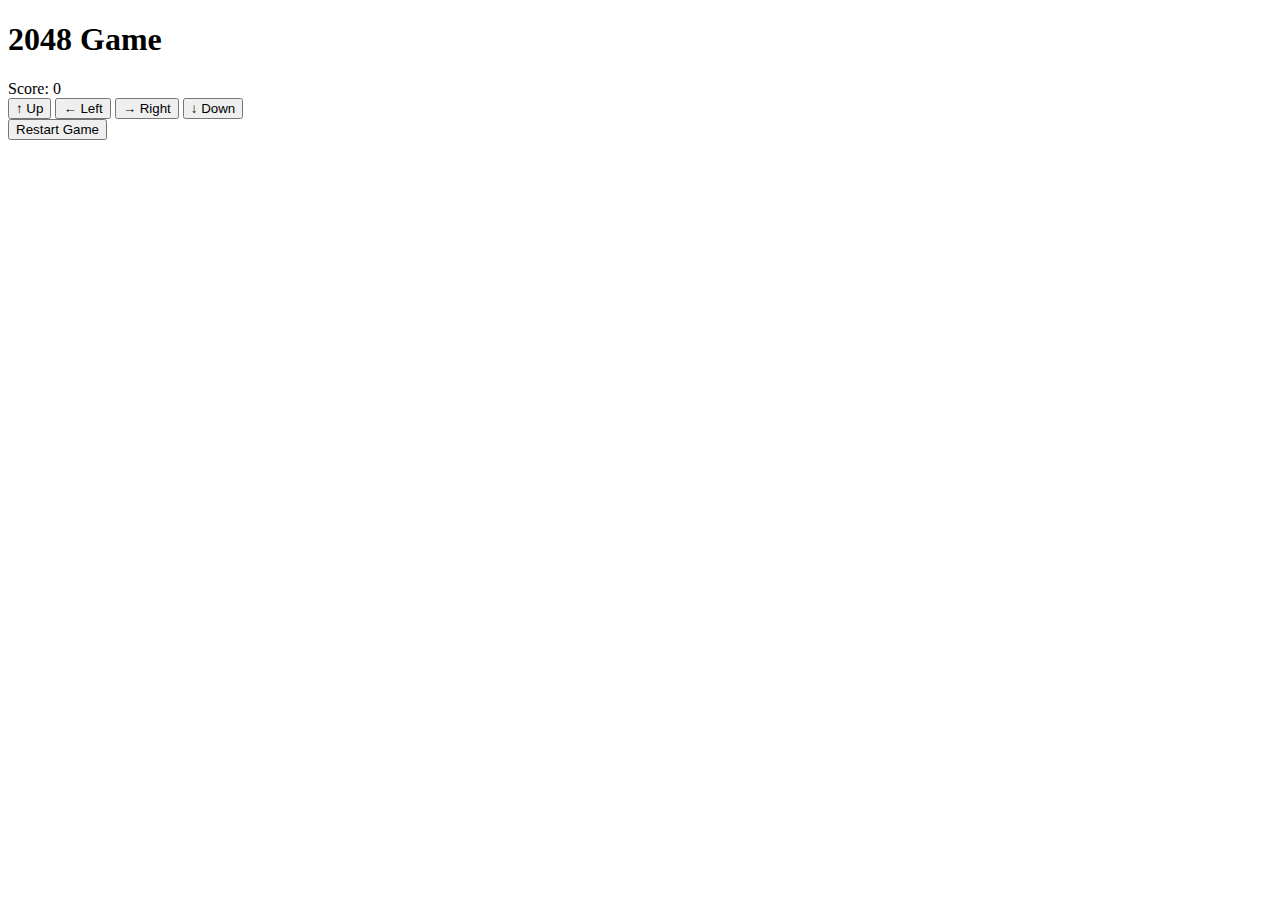
<file: src/main/resources/templates/game.html>
<!DOCTYPE html>
<html xmlns:th="http://www.thymeleaf.org">
<head>
    <title>2048 Game</title>
    <link rel="stylesheet" th:href="@{/style.css}">
    <script>
        function sendMove(direction) {
            fetch('/api/game/move?direction=' + direction, { method: 'POST' })
                .then(response => response.json())
                .then(data => {
                    updateBoard(data.game.board);
                    document.getElementById('score').innerText = data.game.score;
                    if (data.game.gameOver) {
                        alert('Game Over!');
                    }
                });
        }

        function resetGame() {
            fetch('/api/game/reset', { method: 'POST' })
                .then(response => response.json())
                .then(game => {
                    updateBoard(game.board);
                    document.getElementById('score').innerText = game.score;
                });
        }

        function updateBoard(board) {
            for (let row = 0; row < 4; row++) {
                for (let col = 0; col < 4; col++) {
                    let cell = document.getElementById('cell-' + row + '-' + col);
                    cell.className = 'cell';
                    cell.innerText = board[row][col] === 0 ? '' : board[row][col];
                    if (board[row][col] !== 0) {
                        cell.classList.add('tile-' + board[row][col]);
                    }
                }
            }
        }
    </script>
</head>
<body>
    <div class="container">
        <h1>2048 Game</h1>
        <div class="score">Score: <span id="score">0</span></div>
        <div class="game-board">
            <div class="board-row" th:each="row, rowStat : ${game.board}">
                <div class="cell" th:each="cell, colStat : ${row}" 
                     th:id="'cell-' + ${rowStat.index} + '-' + ${colStat.index}"
                     th:text="${cell == 0 ? '' : cell}"></div>
            </div>
        </div>
        <div class="controls">
            <button onclick="sendMove('up')">↑ Up</button>
            <button onclick="sendMove('left')">← Left</button>
            <button onclick="sendMove('right')">→ Right</button>
            <button onclick="sendMove('down')">↓ Down</button>
        </div>
        <button onclick="resetGame()">Restart Game</button>
    </div>
</body>
</html>
</file>
